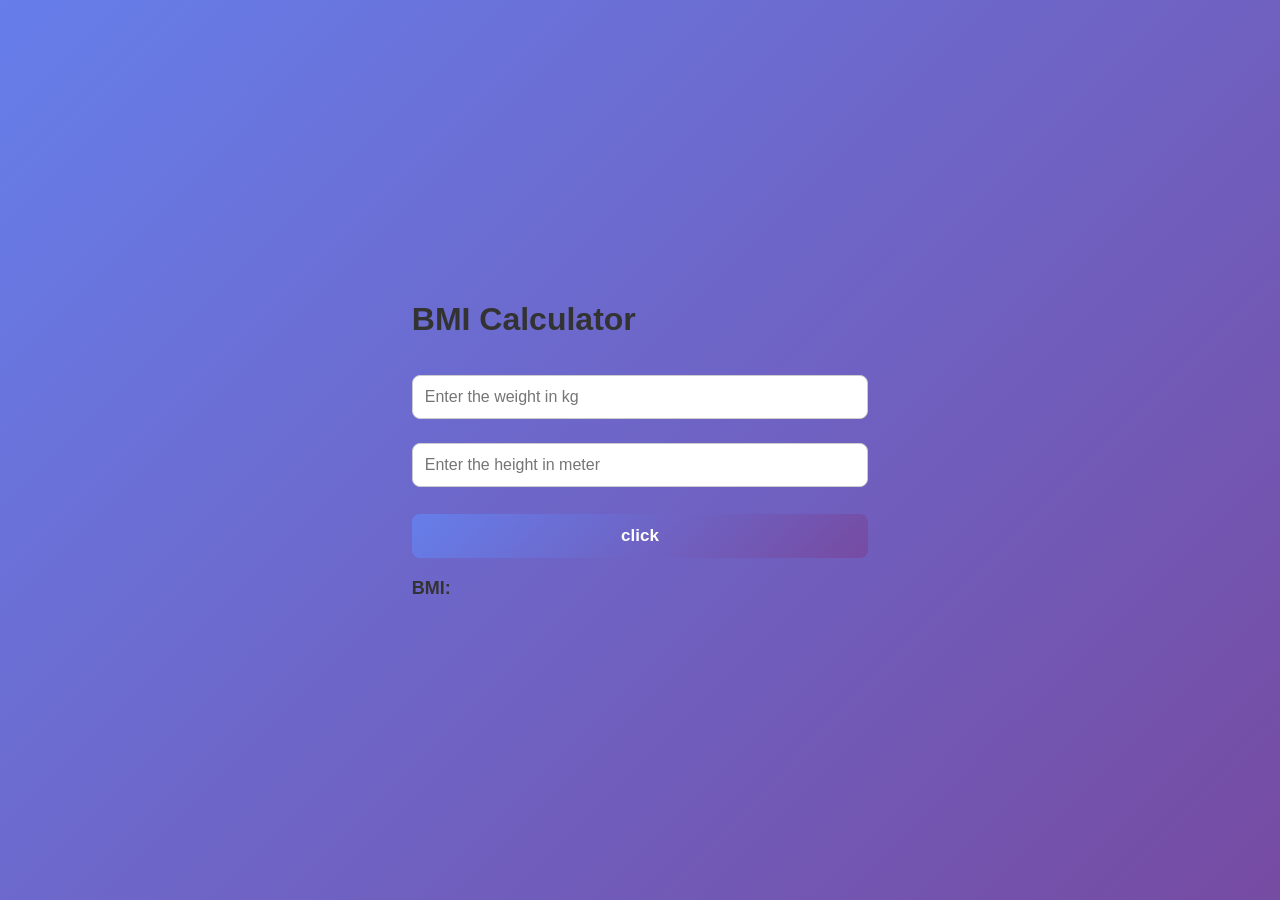
<file: BMI_Calculator/index.html>
<!DOCTYPE html>
<html lang="en">
<head>
    <meta charset="UTF-8">
    <meta name="viewport" content="width=device-width, initial-scale=1.0">
    <title>Document</title>
    <link rel="stylesheet" href="style.css">
</head>
<body>

    <div id="root1">
        <h1>BMI Calculator</h1>
        <div id="root2">
            <input id="input1" type="number" placeholder="Enter the weight in kg" >

            <input id="input2" type="number" placeholder="Enter the height in meter">
        </div>
        <button id="button">click</button>
        <div id="bmi">BMI:</div>
    </div>


    <script src="./script.js"></script>
</body>
</html>
</file>
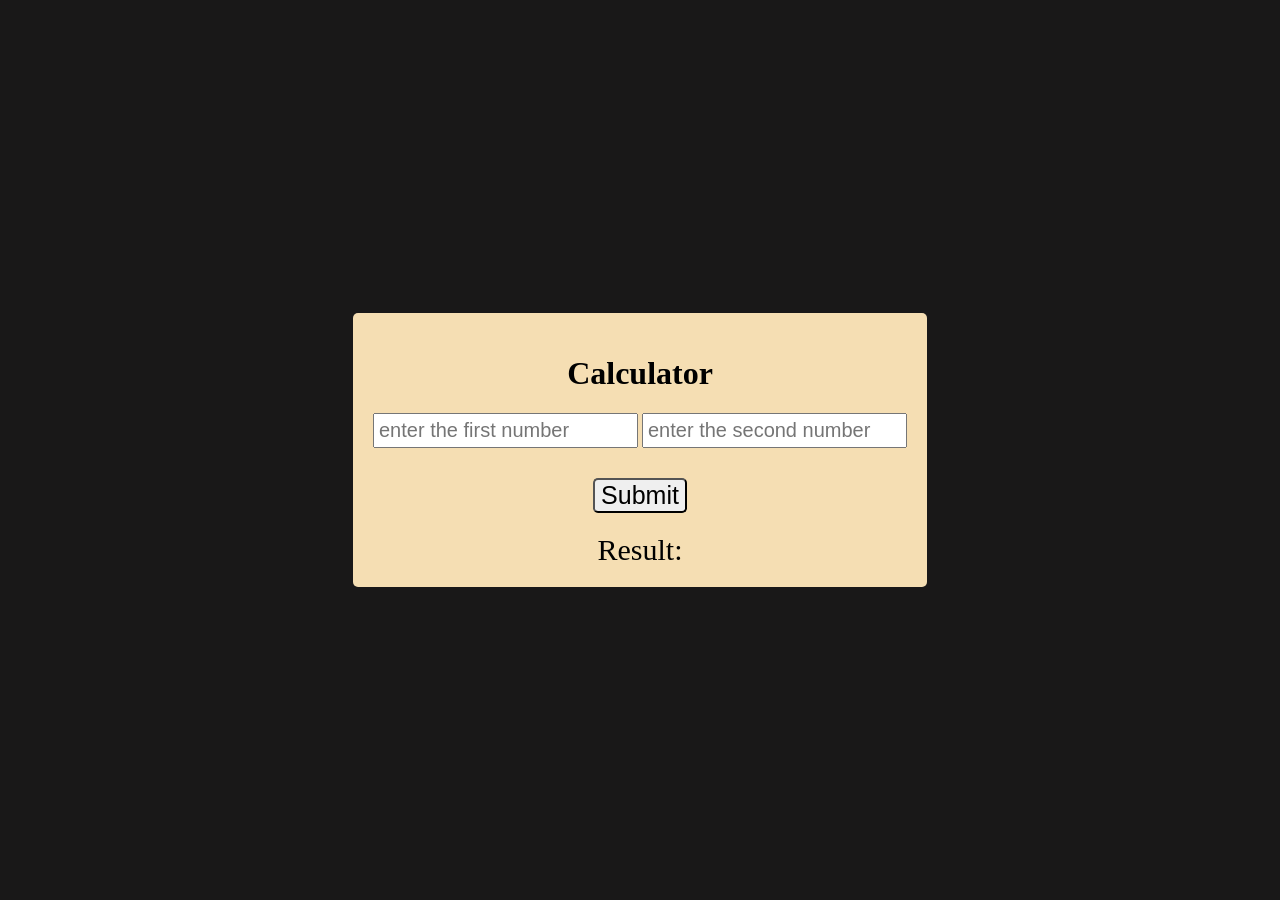
<file: SimpleCalculator/index.html>
<!DOCTYPE html>
<html lang="en">
<head>
    <meta charset="UTF-8">
    <meta name="viewport" content="width=device-width, initial-scale=1.0">
    <title>Document</title>
    <link rel="stylesheet" href="style.css">
</head>
<body>
    <div id="root">

        <h1>Calculator</h1>

        <div id="root2">

            <div> 
                <input id="first" type="number" placeholder="enter the first number">
                <input id="second" type="number" placeholder="enter the second number">
            </div>

        </div>

        <button>Submit</button>
        <div id="result">Result: </div>
        
    </div>

    <script src="./script.js"></script>
</body>
</html>
</file>
<file: BMI_Calculator/style.css>
* {
    margin: 0;
    padding: 0;
    box-sizing: border-box;
}

body {
    font-family: Arial, sans-serif;
    background: linear-gradient(135deg, #667eea, #764ba2);
    min-height: 100vh;
    display: flex;
    justify-content: center;
    align-items: center;
}

.container {
    width: 350px;
    background: white;
    padding: 30px;
    border-radius: 15px;
    box-shadow: 0 10px 30px rgba(0, 0, 0, 0.2);
    text-align: center;
}

h1 {
    color: #333;
    margin-bottom: 25px;
}

input {
    width: 100%;
    padding: 12px;
    margin: 12px 0;
    border: 1px solid #ccc;
    border-radius: 8px;
    font-size: 16px;
    outline: none;
}

input:focus {
    border-color: #667eea;
}

button {
    width: 100%;
    padding: 12px;
    margin-top: 15px;
    background: linear-gradient(135deg, #667eea, #764ba2);
    color: white;
    border: none;
    border-radius: 8px;
    font-size: 17px;
    font-weight: bold;
    cursor: pointer;
    transition: 0.3s;
}

button:hover {
    transform: scale(1.03);
    opacity: 0.9;
}

#bmi {
    margin-top: 20px;
    font-size: 18px;
    font-weight: bold;
    color: #333;
}
</file>
<file: SimpleCalculator/style.css>
body{
    padding: 0;
    margin: 0;
    background-color: rgb(25,24,24);
    display: flex;
    justify-content: center;
    align-items: center;
    height: 100vh;
}

 #root{
    background-color: wheat;
    text-align: center;
    padding: 20px;
    border-radius: 5px;

}
 
input{
    font-size: 20px;
    padding:4px;
    margin-bottom: 10px;  
    max-left:5px;
}

button{
    font-size:25px;
    margin-bottom: 20px;
    margin-top:20px;
    border-radius: 5px;
}

#result{
    font-size: 30px;
}
</file>
